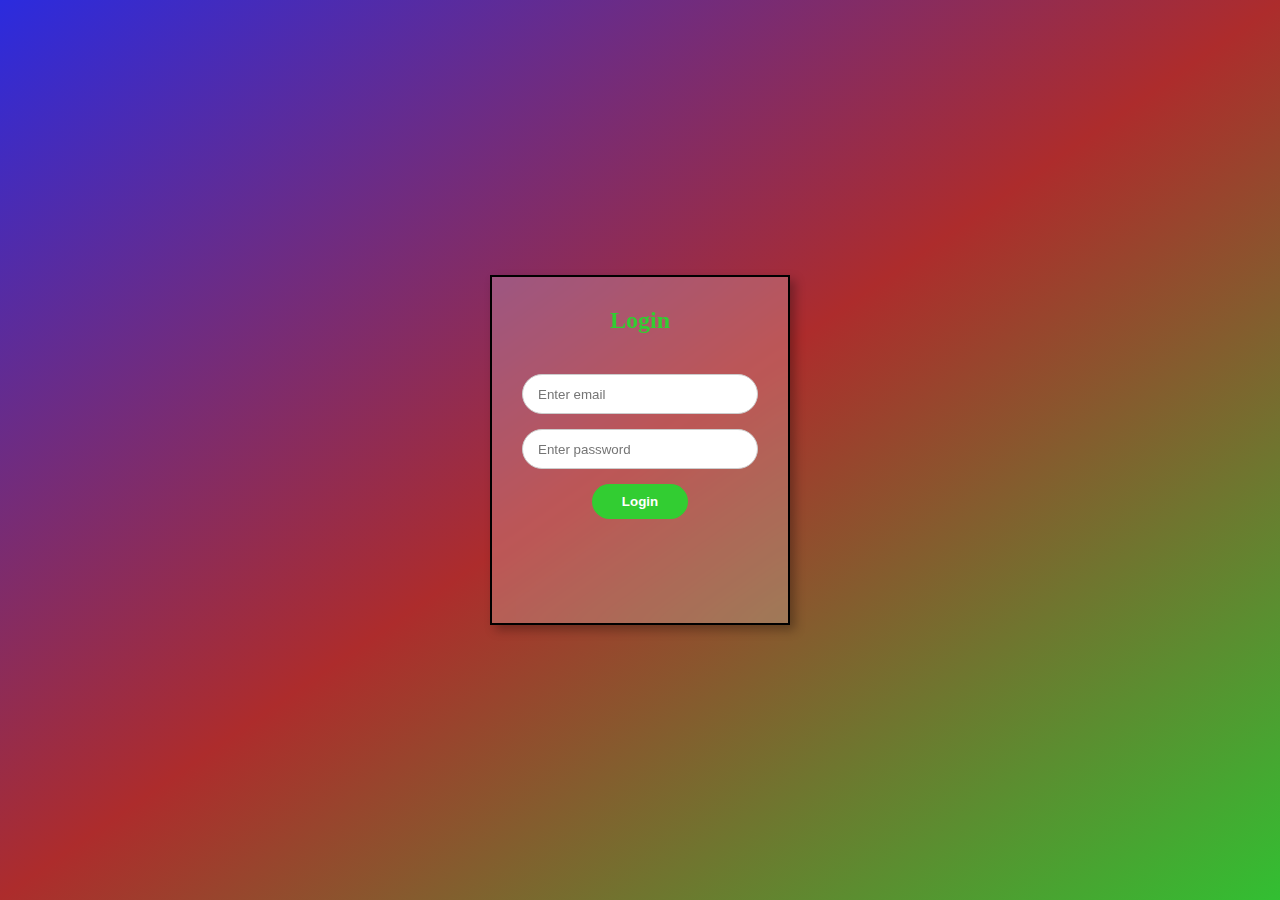
<file: index.html>
<!DOCTYPE html>
<html lang="en">
<head>
    <meta charset="UTF-8">
    <meta name="viewport" content="width=device-width, initial-scale=1.0">
    <title>Login</title>
    <link rel="stylesheet" href="style.css">
</head>
<body>
    <div class="main">
        <div class="login">
            <h2>Login</h2>
            <div class="login_input">
                <input type="email" placeholder="Enter email" name="email" required id="email">

                <input type="password" placeholder="Enter password" name="password" required id="password">

                <div class="but">
                    <button onclick="login()" type="submit">Login</button>
                </div>

                <P id="errormesg" style="color: red;"></P>

            </div>
        </div>
    </div>
    <script src="script.js"></script>
</body>
</html>
</file>
<file: style.css>
* {
    margin: 0;
    padding: 0;
    box-sizing: border-box;
}

.main {
    width: 100%;
    height: 100vh;
    background: linear-gradient(145deg, rgb(43, 43, 222), rgb(173, 44, 44), rgb(50, 191, 50));
    display: flex;
    flex-direction: column;
    align-items: center;
    justify-content: center;
}

.main h2 {
    margin-bottom: 20px;
    color: limegreen;
    text-align: center;
}

.login {
    width: 300px;
    height: 350px;
    padding: 30px;
    border: 2px solid black;
    box-shadow: 5px 5px 10px rgba(0, 0, 0, 0.3);
    background-color: rgba(255, 255, 255, 0.2);
    backdrop-filter: blur(10px);
    -webkit-backdrop-filter: blur(10px);
    display: flex;
    flex-direction: column;
    align-items: center;
    gap: 20px;
}

.login_input {
    display: flex;
    flex-direction: column;
    gap: 15px;
    width: 100%;
    align-items: center;
}

.login input {
    width: 100%;
    height: 40px;
    border-radius: 25px;
    padding: 0 15px;
    border: 1px solid #ccc;
    outline: none;
}

.but {
    width: 100%;
    display: flex;
    justify-content: center;
}

.but button {
    padding: 10px 30px;
    border: none;
    border-radius: 25px;
    background-color: limegreen;
    color: white;
    cursor: pointer;
    font-weight: bold;
}
</file>
